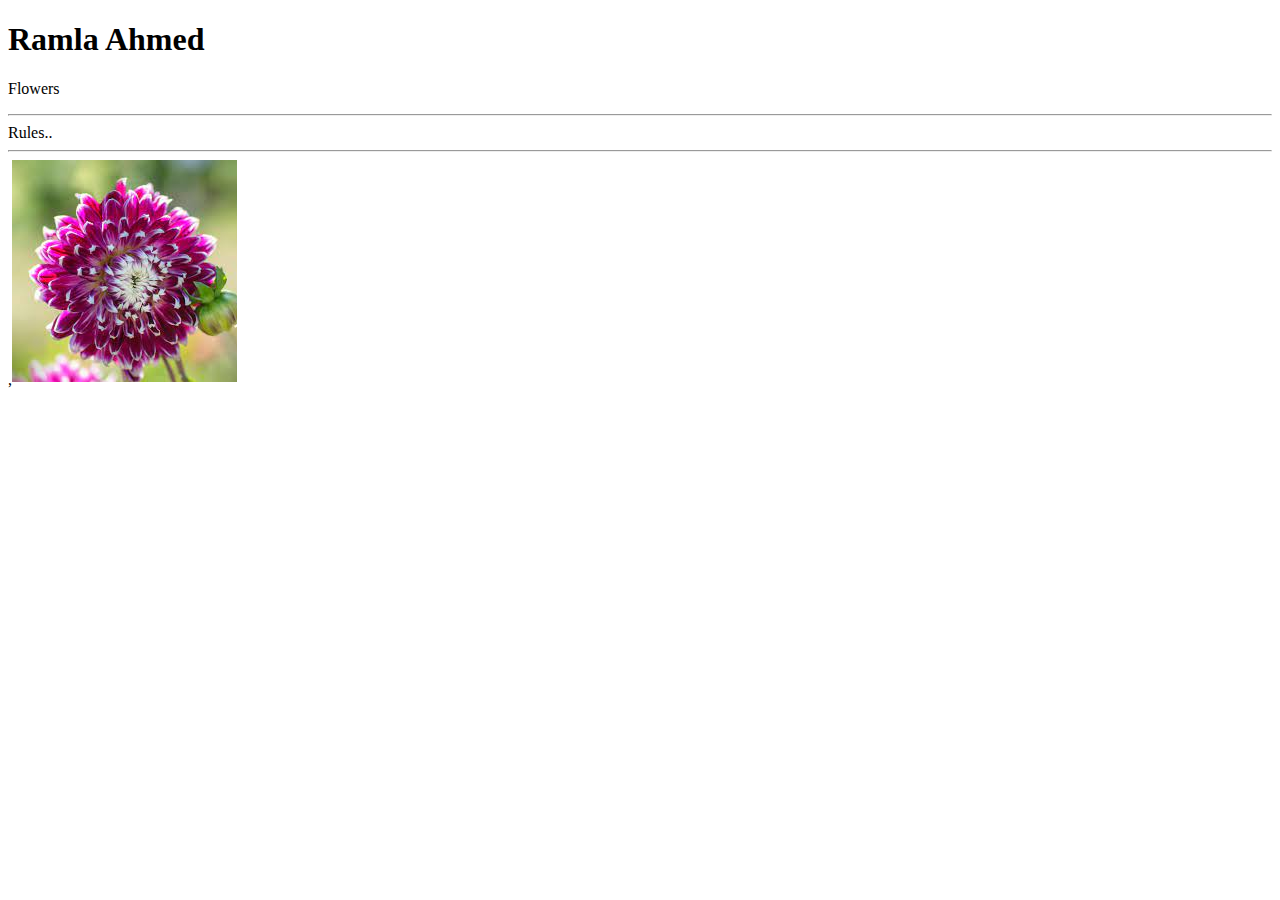
<file: Week1- Day 1/06-Stu_HTML/Unsolved/index.html>
<!DOCTYPE html>
<html lang="en-US">

  <head>
    <meta charset="UTF-8">
    <title>Student Bio</title>
  </head>

  <body>
  <h1> Ramla Ahmed </h1>
  <p> Flowers</p>
<hr> Rules.. <hr>
  </body>

</html>
,<img src="[data-uri]" alt="">
</file>
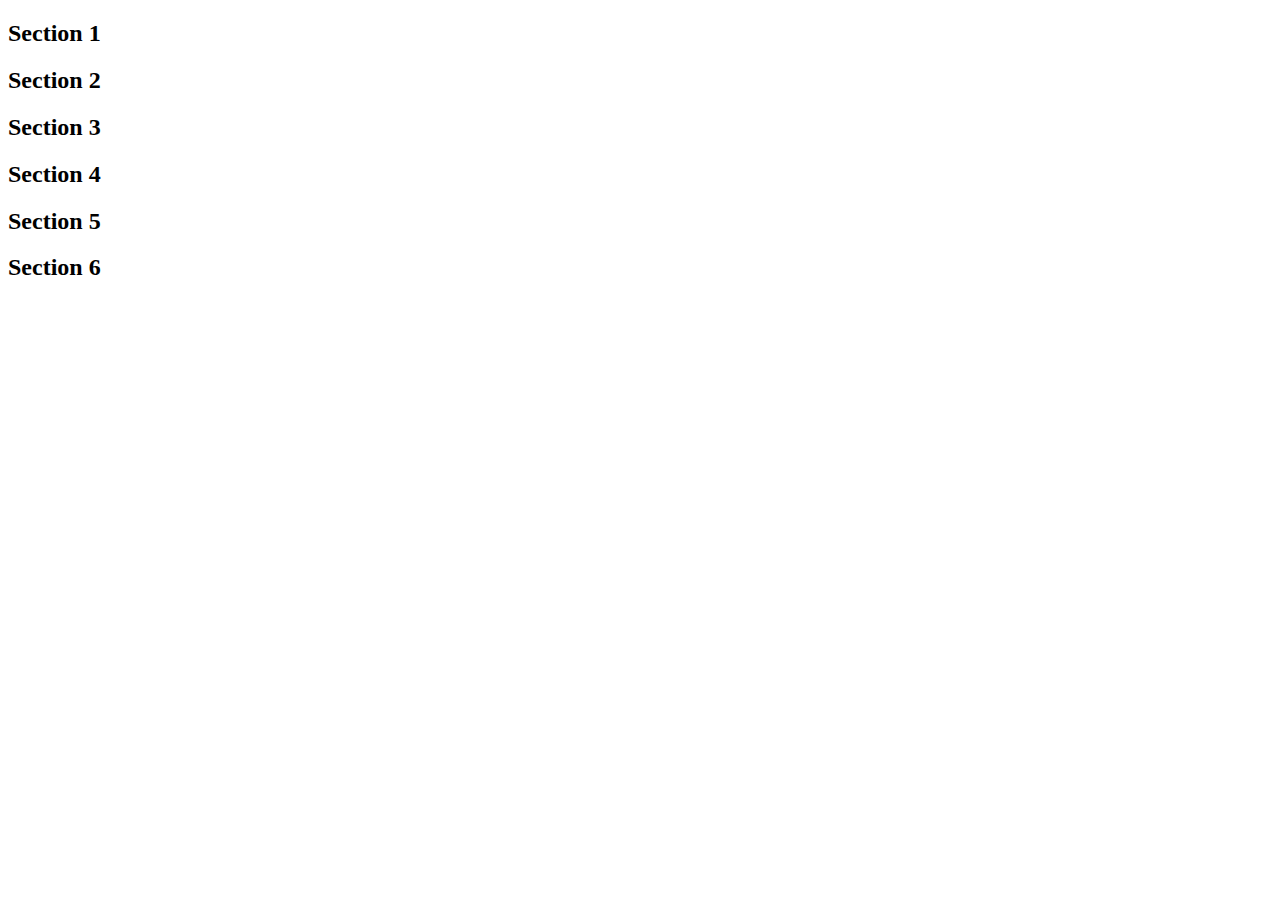
<file: Week1- Day 1/10-Stu_CSS-color/Unsolved/index.html>
<!DOCTYPE html>
<html lang="en-US">

  <head>
    <meta charset="UTF-8">
    <title>Colors</title>
<!-- TODO: Add CSS style sheet link here -->
  </head>

  <body>
    <section class="lesson" id="section-1">
      <h2>Section 1</h2>
    </section>

    <section class="lesson section-blue">
      <h2>Section 2</h2>
    </section>

    <section class="lesson section-blue">
      <h2>Section 3</h2>
    </section>

    <div class="container">
      <section>
        <h2>Section 4</h2>
      </section>
  
      <section>
        <h2>Section 5</h2>
      </section>
  
      <section id="section-6">
        <h2>Section 6</h2>
      </section>
    </div>
  </body>

</html>
</file>
